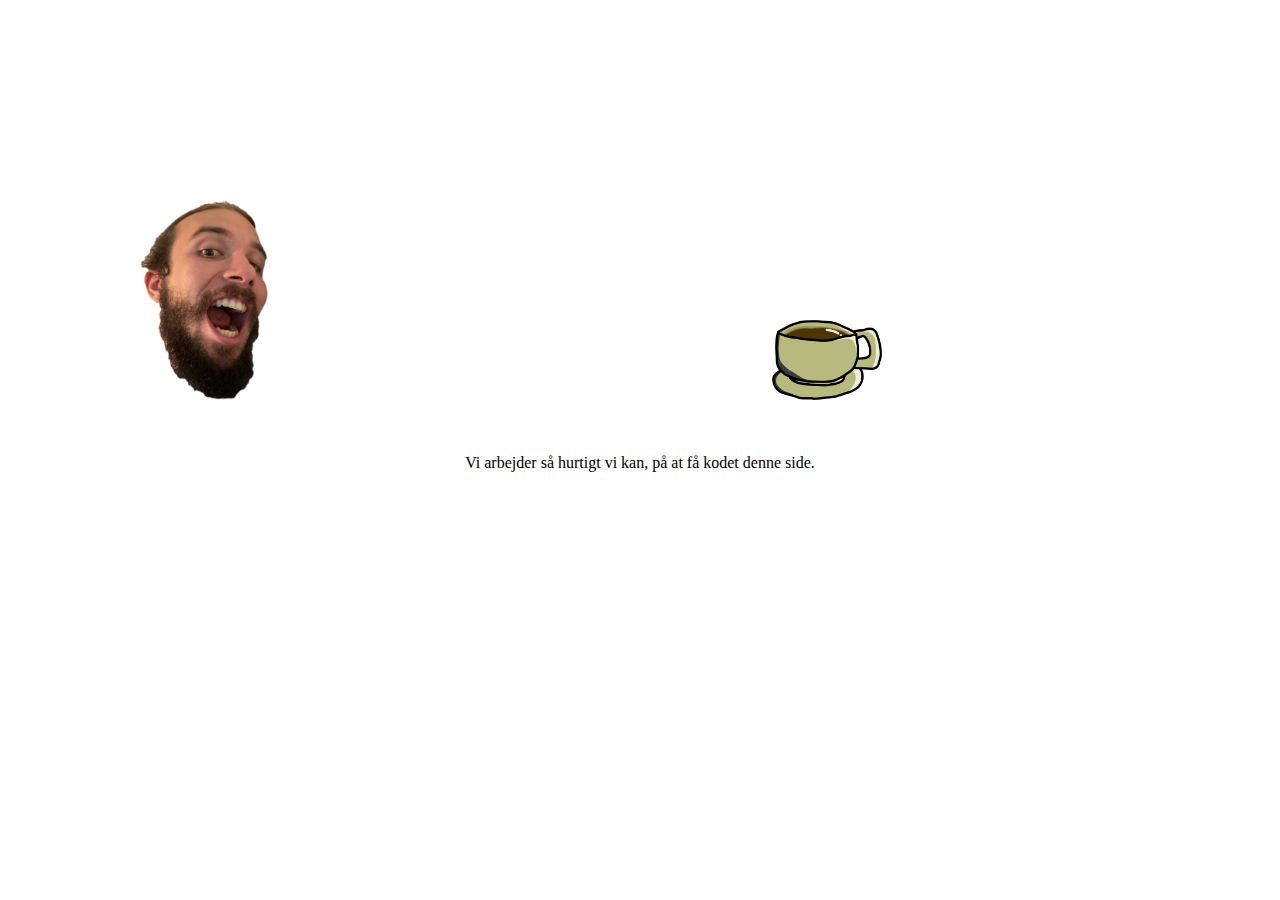
<file: pausefisk/index.html>
<!DOCTYPE html>
<html lang="en">
<head>
    <meta charset="UTF-8">
    <title>Jump Game</title>
    <link rel="stylesheet" href="style.css">
</head>
<body>
    <div class="game">
        <img src="char.png" alt="char" id="character">
        <img src="kaff.png" alt="kaffe" id="block">
    </div>
</body>
<br>
<br>
<br>
<p>Vi arbejder så hurtigt vi kan, på at få kodet denne side.</p>
<!--<script src="script.js"></script>-->
</html>
</file>
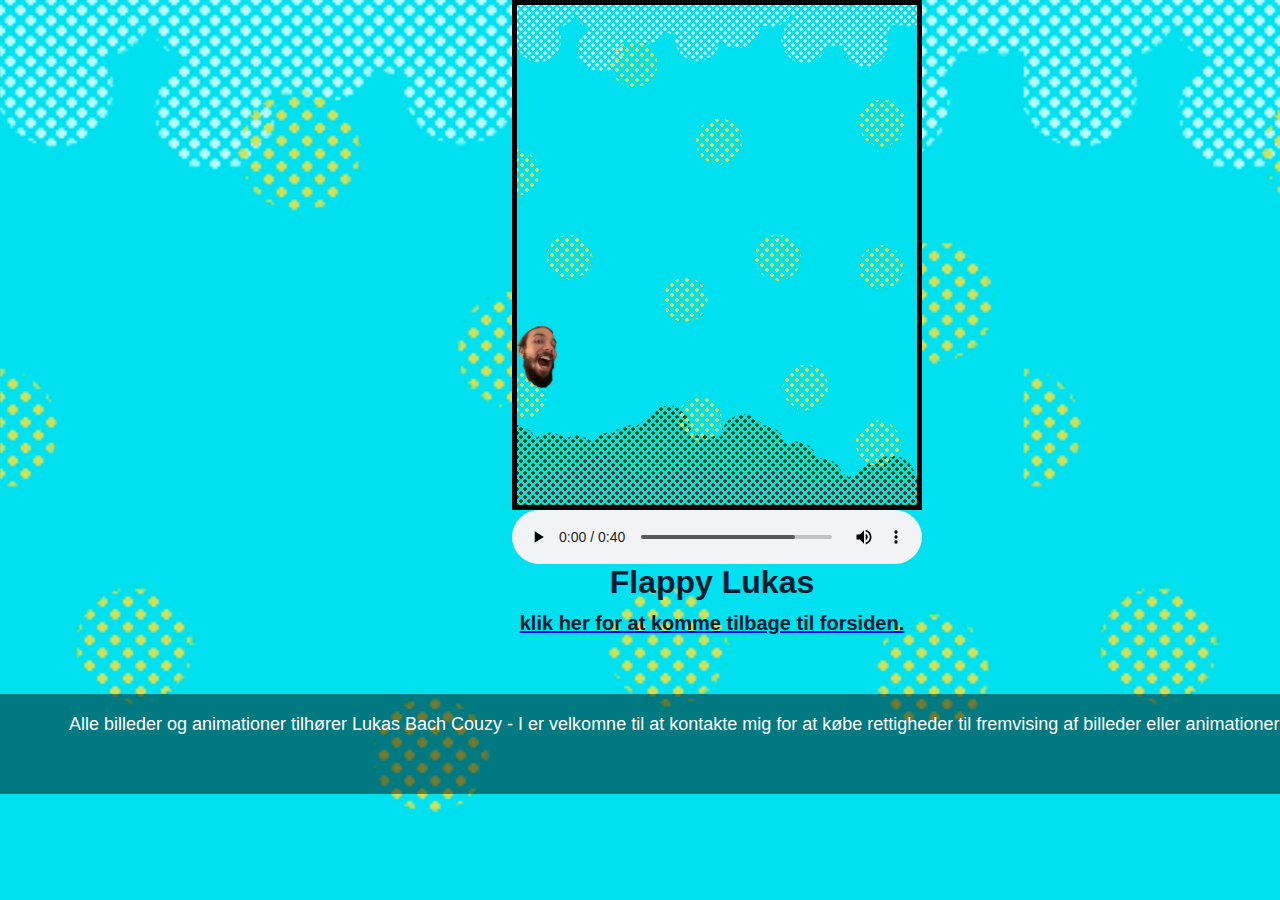
<file: indhold/spillekrogen/flappy/index.html>
<!DOCTYPE html5>
<html lang="da" onclick="jump()">
<head>
    <meta charset="UTF-8">
    <title>Flappy Lukas</title>
    <link rel="stylesheet" href="style.css">
</head>
<body>
    <div id="game">
        <img src="barb.png" id="block">
        <div id="hole"></div>
        <img src="char.png" alt="lukas" id="character">
    </div>
    <audio controls autoplay loop id="player">
        <source src="flappy.mp3" type="audio/ogg">
      </audio>
    <script src="script.js"></script>
    <br>
    <br>
    <br>
    <h1>Flappy Lukas</h1>
    <a href="http://bacano.dk/index.html"><h1>klik her for at komme tilbage til forsiden.</h1></a>
</body>
<footer>
    <p>Alle billeder og animationer tilhører Lukas Bach Couzy - I er velkomne til at kontakte mig for at købe rettigheder til fremvising af billeder eller animationer. | &copy; | 2021. </p>
</footer>   
</html>
</file>
<file: pausefisk/style.css>
*{
    padding: 0;
    margin: 0;
    overflow-x: hidden;
    /*background-image: url(appelsin.png);*/
    background-repeat: no-repeat;
    background-size: cover;
}
.game{
    width: 1000px;
    height: 400px;
    border: 0px solid black;
    margin: auto;
}
#character{
    height: 200px;
    position:relative;
    top: 200px;
}
.animate{
    animation: jump 0.3s linear;
}
@keyframes jump{
    0%{top: 150px;}
    30%{top: 100px;}
    70%{top: 100px;}
    100%{top: 150px;}
}

#block{
    height: 80px;
    position: relative;
    top: 200px;
    left: 500px;
    animation: block 3s infinite linear;
}
@keyframes block{
    0%{left: 1000px}
    100%{left: -20px}
}
p{
    text-align: center;
}
</file>
<file: indhold/spillekrogen/flappy/style.css>
*{
    padding: 0;
    margin: 0;
    font-family: rig-solid-bold-fill, sans-serif;
   
}
html{
width: 1024px;
height: 768px;

}
body{
    background-image: url(baggrund.png);
    background-size: cover;
    background-repeat: repeat;
    position: center 100%;
}

#game{
    width: 400px;
    height: 500px;
    border: 5px solid black;
    margin-left: 512px;
    overflow: hidden;
    background-image: url(baggrund.png);
    user-select: none;
 
    
}
#player{
    position: absolute;
    padding-left: 512px;
    width: 410px;
    text-align: center;
}
h1{
    text-align: center;
    color: rgb(2, 27, 51);
    padding-left: 400px;
    
    
 
}
a{
    font-size: 10px; 
    padding-left: 507px;
}
a:hover{
    font-size: 15px;
}
#block{
    width: 50px;
    height: 500px;
    background-color: rgba(0, 0, 0, 0);
    position: relative;
    left: 400px;
    animation: block 2.5s infinite linear;
}
@keyframes block{
    0%{left:400px}
    100%{left:-50px}
}
#hole{
    width: 50px;
    height: 150px;
    background-color: #30deee;
    position: relative;
    left: 400px;
    top: -500px;
    animation: block 2.5s infinite linear;
}
#character{
    width: 40px;
    position: absolute;
    top: 100px;
   
}
footer{
    background-color: rgba(0, 0, 0, 0.459);
    height: 100px;
    width: 1440px;
    position: relative; top:59px;
    
   
}
footer p{
position: relative;top: 20px;
font-size: 18px;
text-align: center;
color: white;
}
</file>
